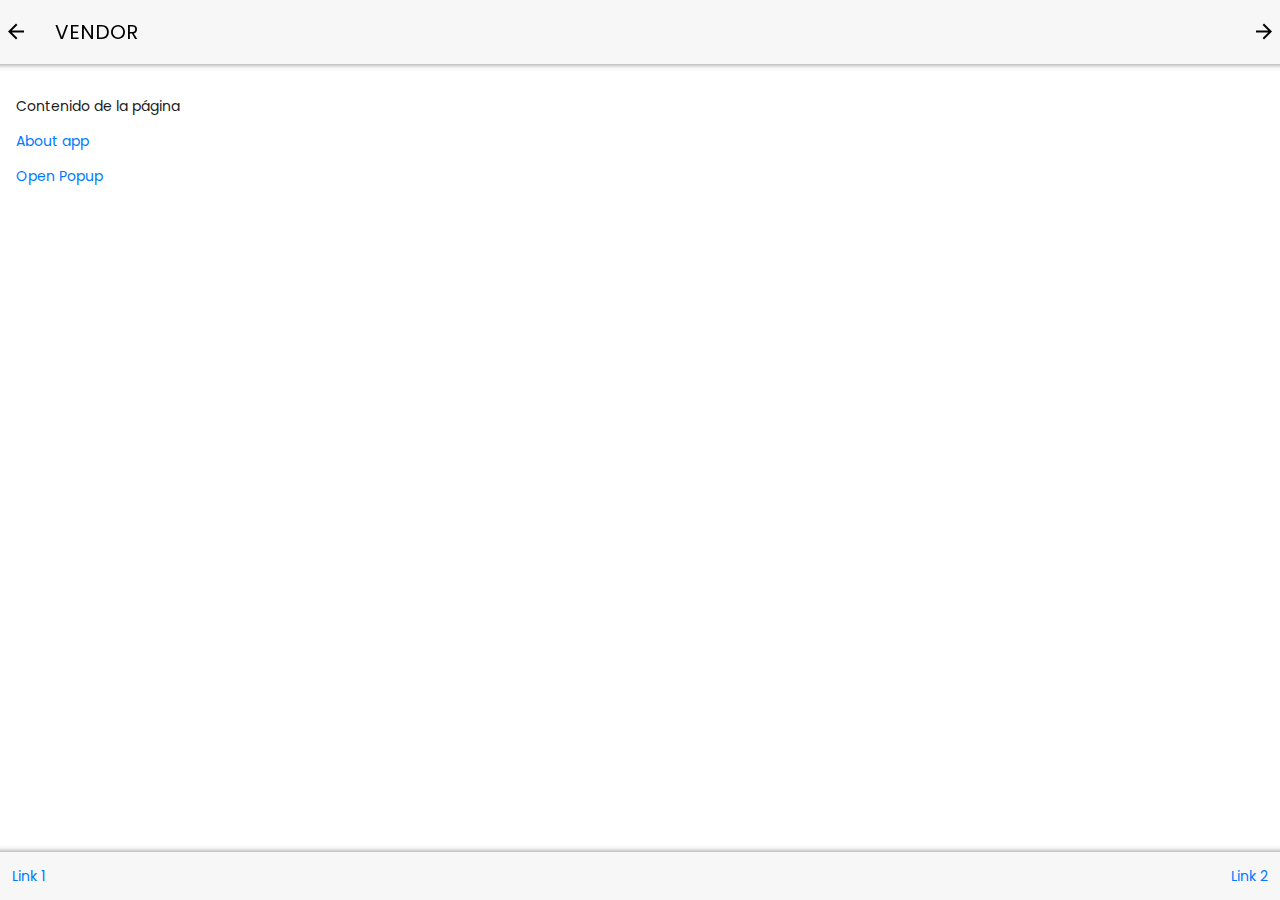
<file: index origin.html>
<!DOCTYPE html>
<html>

<head>
    <!--
        Customize this policy to fit your own app's needs. For more guidance, see:
            https://github.com/apache/cordova-plugin-whitelist/blob/master/README.md#content-security-policy
        Some notes:
            * gap: is required only on iOS (when using UIWebView) and is needed for JS->native communication
            * https://ssl.gstatic.com is required only on Android and is needed for TalkBack to function properly
            * Disables use of inline scripts in order to mitigate risk of XSS vulnerabilities. To change this:
                * Enable inline JS: add 'unsafe-inline' to default-src
        -->
    <meta http-equiv="Content-Security-Policy"
        content="default-src 'self' data: gap: https://ssl.gstatic.com 'unsafe-eval'; style-src 'self' 'unsafe-inline'; media-src *; img-src 'self' data: content:;">

    <!-- Required meta tags-->
    <meta charset="utf-8">
    <meta name="viewport"
        content="width=device-width, initial-scale=1, maximum-scale=1, minimum-scale=1, user-scalable=no, minimal-ui, viewport-fit=cover">
    <meta name="apple-mobile-web-app-capable" content="yes">
    <meta name="format-detection" content="telephone=no">
    <meta name="msapplication-tap-highlight" content="no">
    <!-- Color theme for statusbar -->
    <!-- <meta name="theme-color" content="#2196f3"> -->
    <meta name="color-scheme" content="light dark">

    <!-- Your app title -->
    <title>My App</title>
    <!-- Path to Framework7 Library CSS -->
    <link rel="stylesheet" href="lib/framework7/framework7-bundle.min.css">
    <!-- Path to icons -->
    <link rel="stylesheet" href="css/icons.css">
    <!-- Path to your custom app styles-->
    <link rel="stylesheet" href="css/app.css">
</head>

<body>
    <div id="app">
        <!-- Statusbar overlay -->
        <div class="statusbar"></div>

        <!-- Your main view, should have "view-main" class -->
        <div class="view view-main">

            <!-- Top Navbar -->
            <div class="navbar">
                <div class="navbar-bg"></div>
                <div class="navbar-inner">
                    <div class="left"><i class="icon icon-back"></i></div>
                    <div class="title">VENDOR</div>
                    <div class="right"><i class="icon icon-forward"></i></div>
                </div>
            </div>

            <!-- Toolbar -->
            <div class="toolbar toolbar-bottom">
                <div class="toolbar-inner">
                    <!-- Toolbar links -->
                    <a href="#" class="link">Link 1</a>
                    <a href="#" class="link">Link 2</a>
                </div>
            </div>

            <!-- Initial Page, "data-name" contains page name -->
            <div data-name="index" class="page">
                <!-- Scrollable page content -->
                <div class="page-content">
                    <div class="block">
                        <p>Contenido de la página</p>
                        <!-- Link to another page -->
                        <a href="/about/" data-view=".page-content">About app</a>

                        <!-- In data-popup attribute we specify CSS selector of popup we need to open -->
                        <p><a href="#" data-popup=".my-popup" class="popup-open">Open Popup</a></p>

                        <!-- And somewhere in DOM -->
                        <div class="popup my-popup">
                            <div class="view">
                                <div class="page">
                                    <div class="navbar">
                                        <div class="navbar-bg"></div>
                                        <div class="navbar-inner">
                                            <div class="title">Popup</div>
                                            <div class="right">
                                                <!-- Link to close popup -->
                                                <a class="link popup-close">Close</a>
                                            </div>
                                        </div>
                                    </div>
                                    <div class="page-content">
                                        ...
                                    </div>
                                </div>
                            </div>
                        </div>
                    </div>
                </div>
            </div>
        </div>
    </div>


    <script type="text/javascript" src="cordova.js"></script>
    <script type="text/javascript" src="lib/framework7/framework7-bundle.min.js"></script>
    <script type="text/javascript" src="js/my-app.js"></script>
</body>

</html>
</file>
<file: css/icons.css>
/* Material Icons Font (for MD theme) */
@font-face {
  font-family: 'Material Icons';
  font-style: normal;
  font-weight: 400;
  src: url(../fonts/MaterialIcons-Regular.eot);
  src: local('Material Icons'),
       local('MaterialIcons-Regular'),
       url(../fonts/MaterialIcons-Regular.woff2) format('woff2'),
       url(../fonts/MaterialIcons-Regular.woff) format('woff'),
       url(../fonts/MaterialIcons-Regular.ttf) format('truetype');
}
.material-icons {
  font-family: 'Material Icons';
  font-weight: normal;
  font-style: normal;
  font-size: 24px;
  display: inline-block;
  line-height: 1;
  text-transform: none;
  letter-spacing: normal;
  word-wrap: normal;
  white-space: nowrap;
  direction: ltr;
  -webkit-font-smoothing: antialiased;
  text-rendering: optimizeLegibility;
  -moz-osx-font-smoothing: grayscale;
  font-feature-settings: 'liga';
}

/* Framework7 Icons Font (for iOS theme) */
@font-face {
  font-family: 'Framework7 Icons';
  font-style: normal;
  font-weight: 400;
  src: url("../fonts/Framework7Icons-Regular.eot");
  src: url("../fonts/Framework7Icons-Regular.woff2") format("woff2"),
       url("../fonts/Framework7Icons-Regular.woff") format("woff"),
       url("../fonts/Framework7Icons-Regular.ttf") format("truetype");
}
.f7-icons {
  font-family: 'Framework7 Icons';
  font-weight: normal;
  font-style: normal;
  font-size: 28px;
  line-height: 1;
  letter-spacing: normal;
  text-transform: none;
  display: inline-block;
  white-space: nowrap;
  word-wrap: normal;
  direction: ltr;
  -webkit-font-smoothing: antialiased;
  text-rendering: optimizeLegibility;
  -moz-osx-font-smoothing: grayscale;
  -webkit-font-feature-settings: "liga";
  -moz-font-feature-settings: "liga=1";
  -moz-font-feature-settings: "liga";
  font-feature-settings: "liga";
  text-align: center;
}
</file>
<file: css/app.css>
/* Your app custom styles here */
/* poppins-regular - latin */
@font-face {
    font-family: "Poppins";
    font-style: normal;
    font-weight: 400;
    src: url("../fonts/poppins-v13-latin-regular.eot"); /* IE9 Compat Modes */
    src: local("Poppins Regular"), local("Poppins-Regular"),
        url("../fonts/poppins-v13-latin-regular.eot?#iefix") format("embedded-opentype"),
        /* IE6-IE8 */ url("../fonts/poppins-v13-latin-regular.woff2") format("woff2"),
        /* Super Modern Browsers */ url("../fonts/poppins-v13-latin-regular.woff") format("woff"),
        /* Modern Browsers */ url("../fonts/poppins-v13-latin-regular.ttf") format("truetype"),
        /* Safari, Android, iOS */ url("../fonts/poppins-v13-latin-regular.svg#Poppins") format("svg"); /* Legacy iOS */
}
/* poppins-italic - latin */
@font-face {
    font-family: "Poppins";
    font-style: italic;
    font-weight: 400;
    src: url("../fonts/poppins-v13-latin-italic.eot"); /* IE9 Compat Modes */
    src: local("Poppins Italic"), local("Poppins-Italic"),
        url("../fonts/poppins-v13-latin-italic.eot?#iefix") format("embedded-opentype"),
        /* IE6-IE8 */ url("../fonts/poppins-v13-latin-italic.woff2") format("woff2"),
        /* Super Modern Browsers */ url("../fonts/poppins-v13-latin-italic.woff") format("woff"),
        /* Modern Browsers */ url("../fonts/poppins-v13-latin-italic.ttf") format("truetype"),
        /* Safari, Android, iOS */ url("../fonts/poppins-v13-latin-italic.svg#Poppins") format("svg"); /* Legacy iOS */
}
/* poppins-700 - latin */
@font-face {
    font-family: "Poppins";
    font-style: normal;
    font-weight: 700;
    src: url("../fonts/poppins-v13-latin-700.eot"); /* IE9 Compat Modes */
    src: local("Poppins Bold"), local("Poppins-Bold"),
        url("../fonts/poppins-v13-latin-700.eot?#iefix") format("embedded-opentype"),
        /* IE6-IE8 */ url("../fonts/poppins-v13-latin-700.woff2") format("woff2"),
        /* Super Modern Browsers */ url("../fonts/poppins-v13-latin-700.woff") format("woff"),
        /* Modern Browsers */ url("../fonts/poppins-v13-latin-700.ttf") format("truetype"),
        /* Safari, Android, iOS */ url("../fonts/poppins-v13-latin-700.svg#Poppins") format("svg"); /* Legacy iOS */
}
/* poppins-700italic - latin */
@font-face {
    font-family: "Poppins";
    font-style: italic;
    font-weight: 700;
    src: url("../fonts/poppins-v13-latin-700italic.eot"); /* IE9 Compat Modes */
    src: local("Poppins Bold Italic"), local("Poppins-BoldItalic"),
        url("../fonts/poppins-v13-latin-700italic.eot?#iefix") format("embedded-opentype"),
        /* IE6-IE8 */ url("../fonts/poppins-v13-latin-700italic.woff2") format("woff2"),
        /* Super Modern Browsers */ url("../fonts/poppins-v13-latin-700italic.woff") format("woff"),
        /* Modern Browsers */ url("../fonts/poppins-v13-latin-700italic.ttf") format("truetype"),
        /* Safari, Android, iOS */ url("../fonts/poppins-v13-latin-700italic.svg#Poppins") format("svg"); /* Legacy iOS */
}
/* poppins-900 - latin */
@font-face {
    font-family: "Poppins";
    font-style: normal;
    font-weight: 900;
    src: url("../fonts/poppins-v13-latin-900.eot"); /* IE9 Compat Modes */
    src: local("Poppins Black"), local("Poppins-Black"),
        url("../fonts/poppins-v13-latin-900.eot?#iefix") format("embedded-opentype"),
        /* IE6-IE8 */ url("../fonts/poppins-v13-latin-900.woff2") format("woff2"),
        /* Super Modern Browsers */ url("../fonts/poppins-v13-latin-900.woff") format("woff"),
        /* Modern Browsers */ url("../fonts/poppins-v13-latin-900.ttf") format("truetype"),
        /* Safari, Android, iOS */ url("../fonts/poppins-v13-latin-900.svg#Poppins") format("svg"); /* Legacy iOS */
}
/* poppins-900italic - latin */
@font-face {
    font-family: "Poppins";
    font-style: italic;
    font-weight: 900;
    src: url("../fonts/poppins-v13-latin-900italic.eot"); /* IE9 Compat Modes */
    src: local("Poppins Black Italic"), local("Poppins-BlackItalic"),
        url("../fonts/poppins-v13-latin-900italic.eot?#iefix") format("embedded-opentype"),
        /* IE6-IE8 */ url("../fonts/poppins-v13-latin-900italic.woff2") format("woff2"),
        /* Super Modern Browsers */ url("../fonts/poppins-v13-latin-900italic.woff") format("woff"),
        /* Modern Browsers */ url("../fonts/poppins-v13-latin-900italic.ttf") format("truetype"),
        /* Safari, Android, iOS */ url("../fonts/poppins-v13-latin-900italic.svg#Poppins") format("svg"); /* Legacy iOS */
}

* {
    font-family: "Poppins", Arial, sans-serif;
}

.logo {
    position: absolute;
    top: 250px;
    left: 50px;
}

.title {
    position: absolute;
    left: 7px;
}

.titulo_login {
    left: 60px;
}

.menu_item {
    margin-bottom: 7px;
    padding-bottom: 7px;
    border-bottom: 1px solid rgb(117, 116, 116);
}

.menu_item_link {
    display: flex;
    align-items: center;
}

.menu_item_text {
    margin-left: 15px;
}

.h5_text_align {
    margin-left: 25px;
}

.menu_avatar {
    width: 100px;
    height: 100px;
    margin-left: 40px;
    margin-bottom: 7px;
}

.center_web_mobile {
    display: flex;
    text-align: center;
    flex-direction: column;
    align-items: center;
    align-content: center;
    justify-content: center;
    opacity: 0.8;
    background-image: url("../img/carr.png");
    background-color: transparent;
}

.ok_pedido {
    color: white;
    font-family: Verdana, Geneva, Tahoma, sans-serif;
    position: absolute;
    bottom: 60px;
    left: 50%;
    width: 60%;
}

.ti_1 {
    margin-left: 70px;
}

.ti_2 {
    margin-left: 60px;
}

.btn_add- {
    left: 50%;
}

.order_select {
    position: absolute;
    top: 50px;
    left: 50px;
}
</file>
